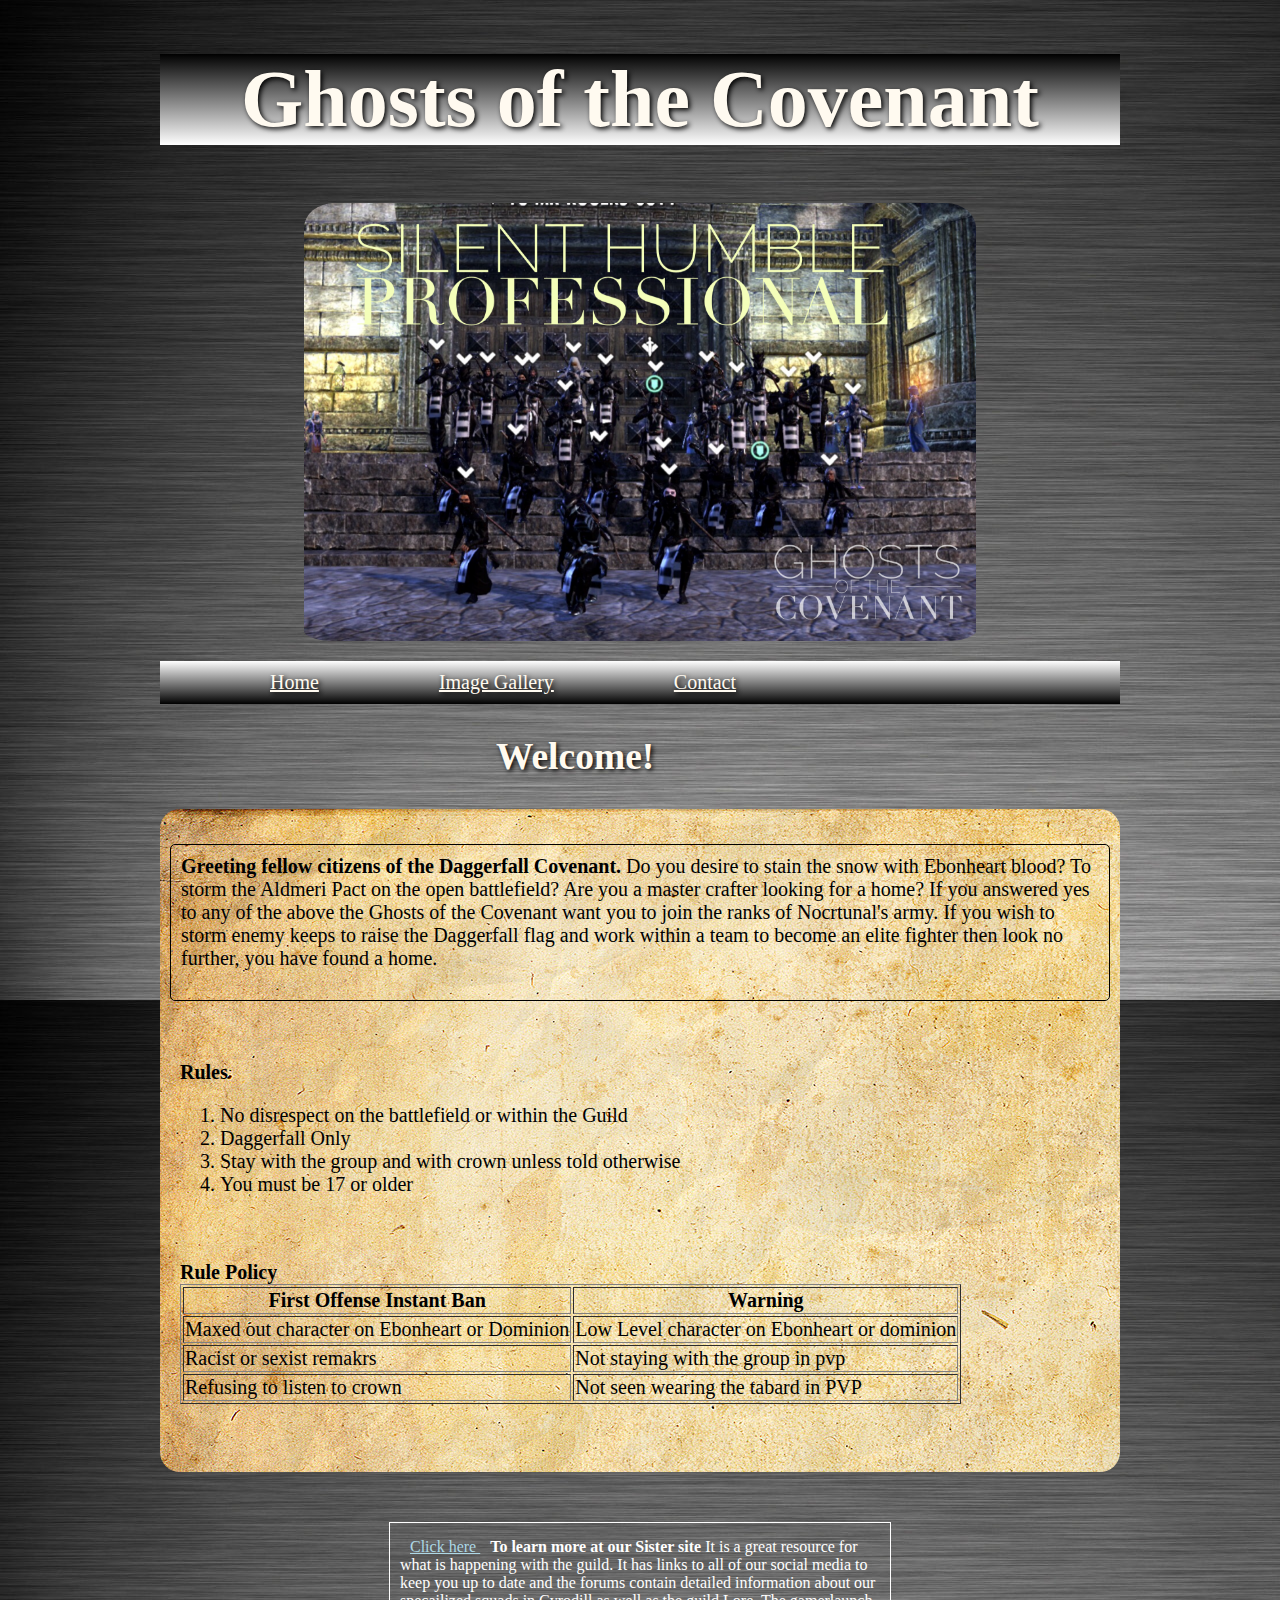
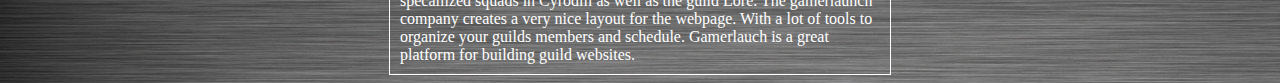
<file: index.html>
<!DOCTYPE html>
<html>
<head>
<title> Ghosts of the Covenant </title>
<link rel="stylesheet" href="styles/styles.css" type="text/css">

</head>
<body>
	<section class="container">
	<section class="header">
		<h1> Ghosts of the Covenant </h1>
	</section>
	<div id="home_photo">
		<img src="Image_Folder/Family_Photo.png" alt="Band of Brothers">
	</div>
	
	<div id="nav">
		<ul>
			<li>
				<a href="index.html">Home</a>
			</li>
			<li> 
				<a href="images.html"> Image Gallery </a>
			</li>
			<li> 
				<a href="contact.html"> Contact </a>
		</ul>
	</div>
	<div class="Welcome">
		<h2> Welcome! </h2>
	</div>
	<div id="Welcome_Message">
	<div id="Opening"
		<p>
			<strong>Greeting fellow citizens of the Daggerfall Covenant.</strong>
			Do you desire to stain the snow with Ebonheart blood? To storm the Aldmeri Pact on the open battlefield? Are you a master crafter looking for a home? If you answered yes to any of the above the Ghosts of the Covenant want you to join the ranks of Nocrtunal's army. If you wish to storm enemy keeps to raise the Daggerfall flag and work within a team to become an elite fighter then look no further, you have found a home.  
		</p>
		</div>
		<div id="Rules">
	
	 <Strong> Rules </Strong>
	
	<ol> 
		<li> No disrespect on the battlefield or within the Guild </li>
		<li> Daggerfall Only </li>
		<li> Stay with the group and with crown unless told otherwise </li>
		<li> You must be 17 or older </li>
	</ol>

	</div>
	
	<div id="Policy">
	<Strong> Rule Policy </Strong>
	
	
	<table border=1> 
		<tr>
			<th> First Offense Instant Ban </th>
			<th> Warning</th> 
		</tr>
		<tr>
			<td> Maxed out character on Ebonheart or Dominion </td>
			<td> Low Level character on Ebonheart or dominion </td>
		</tr>
		<tr>
			<td> Racist or sexist remakrs </td>
			<td> Not staying with the group in pvp </td>
		</tr>
		<tr>
			<td> Refusing to listen to crown </td>
			<td> Not seen wearing the tabard in PVP </td>
		</tr>
	</table>
	<br>
	</div>
	</div>
	</div>
	<div class="footer"> 
		<footer>
			<a href="http://www.ghostsofthecovenant.com"> Click here </a> 
			<strong> To learn more at our Sister site </strong> It is a great resource for what is happening with the guild. It has links to all of our social media to keep you up to date and the forums contain detailed information about our specailized squads in Cyrodill as well as the guild Lore. The gamerlaunch company creates a very nice layout for the webpage. With a lot of tools to organize your guilds members and schedule. Gamerlauch is a great platform for building guild websites. 
		</footer>
	</div> 
	</div>
	</section>






</body>
</html>
</file>
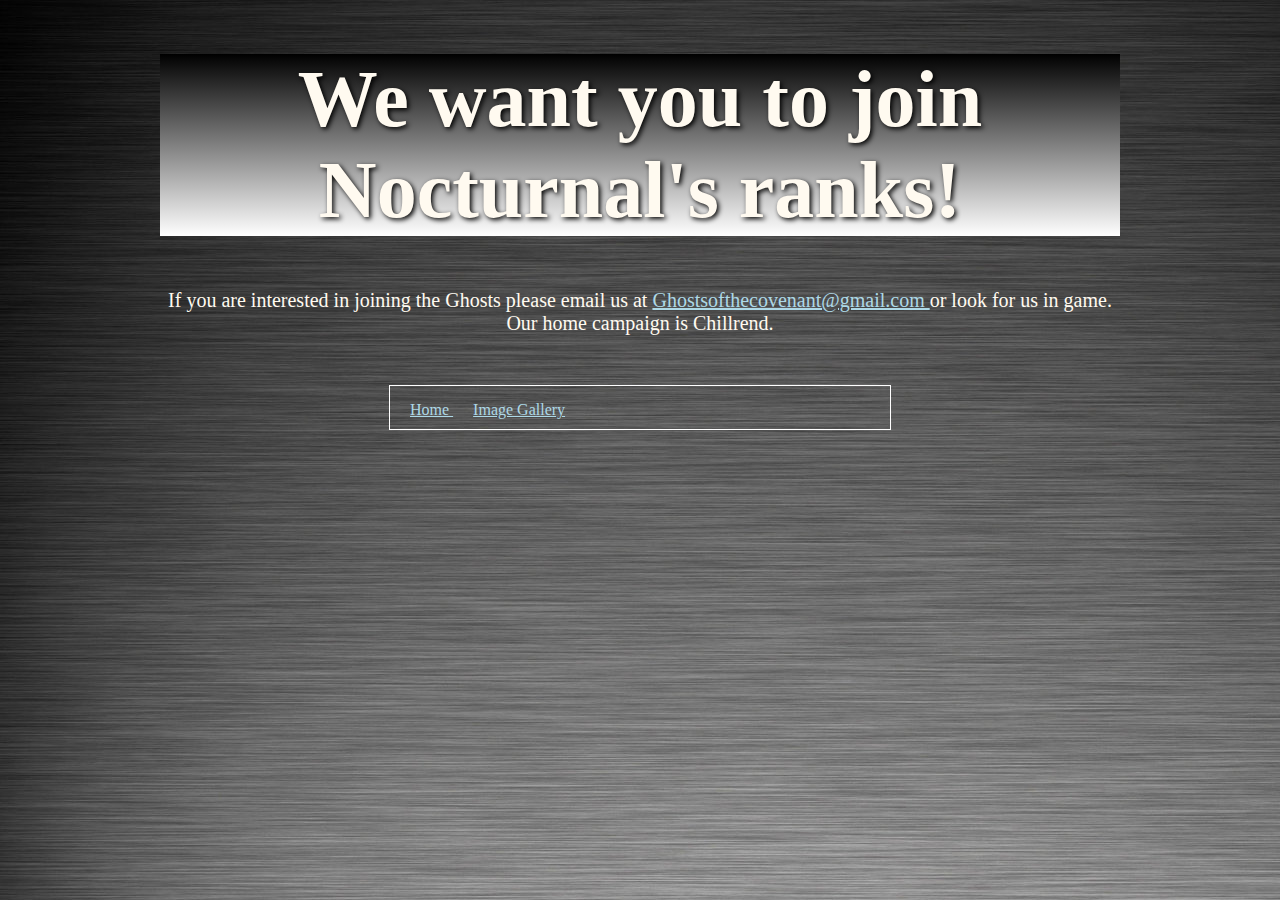
<file: contact.html>
<!DOCTYPE html>
<html>
<head>
	<title> Contact Us! </title> 
<link rel="stylesheet" href="styles/styles.css" type="text/css">
</head>
<body>
	<section class="container">
	<div class="header">
		<h1> We want you to join Nocturnal's ranks!</h1>
	</div>
	<div id=Contact_info>
	
	<p> If you are interested in joining the Ghosts please email us at <a href="Ghostsofthecovenant@gmail.com"> Ghostsofthecovenant@gmail.com </a> or look for us in game. Our home campaign is Chillrend. </p>
	</div>
	<div class="footer">
		
		<footer>
			<a href="index.html"> Home </a> <a href="images.html"> Image Gallery </a>
		</footer>
		</div>
		</section>


</body>
</html>
</file>
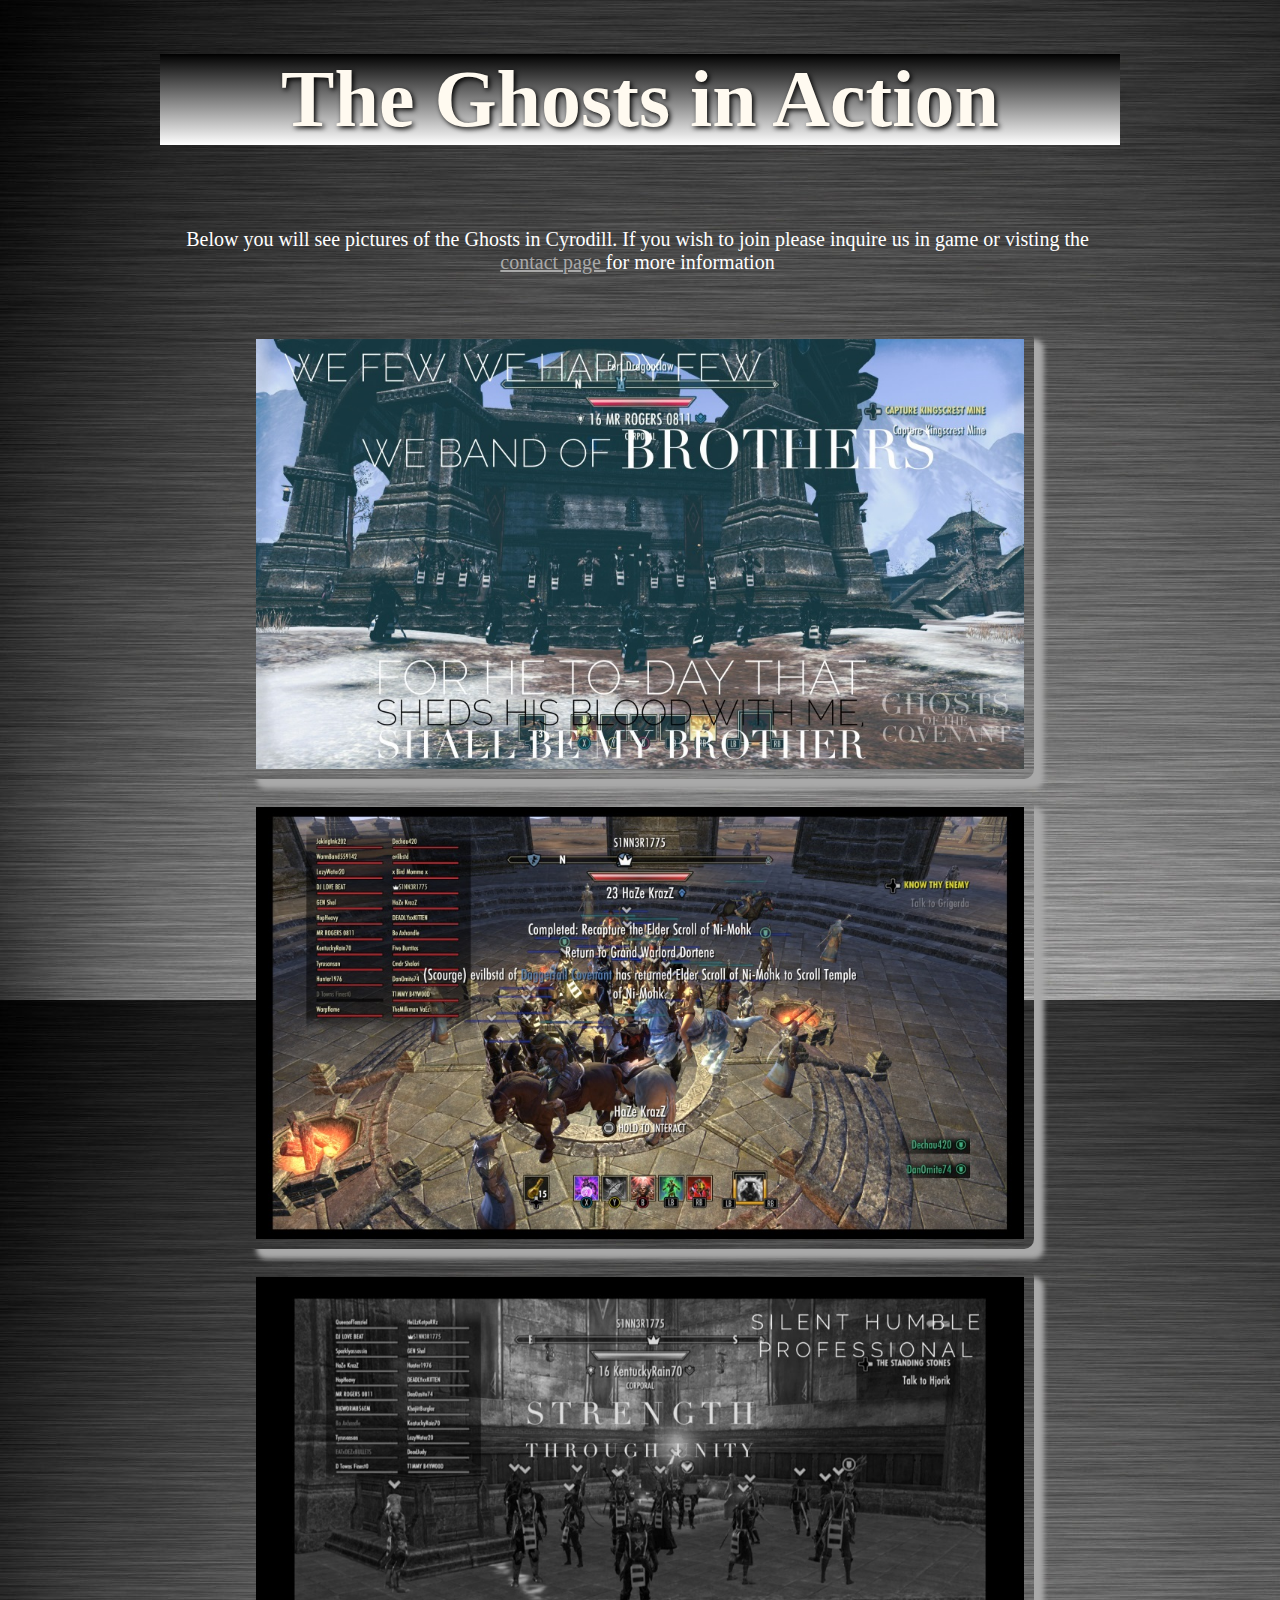
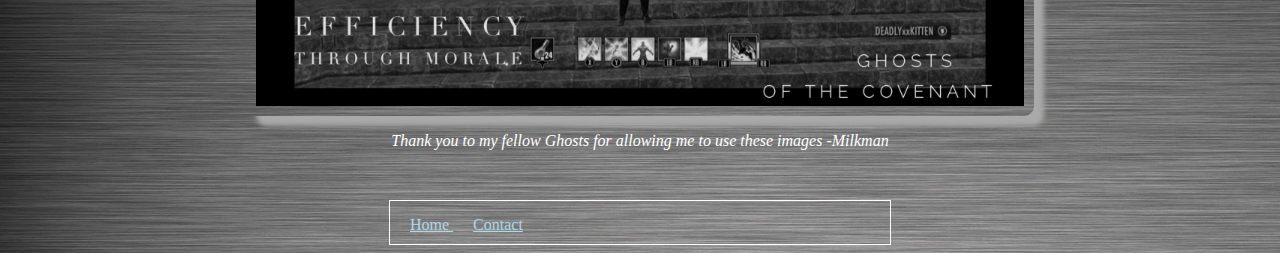
<file: images.html>
<!DOCTYPE html>
<html>
<head>
<title> Image Gallery </title>
<link rel="stylesheet" href="styles/styles.css" type="text/css">
</head>
<body>
	<section class="container">
	<div class="header">
		<h1> The Ghosts in Action </h1>
	</div>
	<div id="Welcome_Images">
		<p> 
			Below you will see pictures of the Ghosts in Cyrodill. If you wish to join please inquire us in game or visting the <a href="contact.html"> contact page </a> for more information
		</p>
	</div>
	<div id="Image_files">
	<img src="Image_Folder/Ghost_Image.jpg" alt="Band of Brothers">
	<br>
	<img src="Image_Folder/Ghost_Scroll.jpg" alt="Scroll Runners">
	<br>
	<img src="Image_Folder/Ghost_Unity.jpg" alt="Unity through numbers"> 

	<p> 
	<i> Thank you to my fellow Ghosts for allowing me to use these images -Milkman </i> 
</p>
	</div>
	<div class="footer">
<footer>
	<a href="index.html"> Home </a> <a href="contact.html"> Contact </a>
</footer>
	</div>
</section>
</body>
</html>
</file>
<file: styles/styles.css>
body {
	background-image:url(../Image_Folder/Metal_Background.jpg);

	
}

.container {
	margin-left:auto;
	margin-right:auto;
	width:960px;

}

.header {
	background: linear-gradient(black, grey, white);
	color: Floralwhite;
	text-align: center;
	font-size: 40px;
	margin: none;
	text-shadow: 2px 2px 5px black;


}

#home_photo img {
	display: block;
	margin: auto;
	max-width:70%;
	border-radius:30px;
	padding-bottom: 20px;
	padding-top: 5px;
	
}

#nav ul {
	list-style-type:none;
	margin:0;
	padding:0;
	overflow:hidden;
	background:linear-gradient(white, grey, black)
}

#nav li {
	float: left;
	padding: 10px;
	font-size: 20px;
}

 #nav a {
 	display: inline-block;
 	color: Floralwhite;
 	margin-left: 100px;
 	text-shadow: 2px 2px 5px black;

}

#nav a:hover {
	color: grey;
}

#nav a:visited {
	color:DeepSkyBlue;
}

.Welcome {
	font-size:25px;
	max-width: 30%;
	text-shadow: 2px 2px 5px black;
	color:Floralwhite;
	margin-left:auto;
	margin-right:auto;




}

#Welcome_Message {
	color: black;
	max-width: 100%;
	background-image:url(../Image_Folder/Paper_Background.jpg);
	border-radius:20px;
	font-size:20px;
	font-family:Lucida Console;
	padding: 10px;


}

#Opening {
	border: 1px solid black;
	z-index: 2;
	padding: 10px;
	border-radius: 5px;
	margin-top: 25px;
}

#Rules
{
	padding: 10px;
	margin-top: 50px;
	margin-bottom:25px;
}

#Policy {
	padding:10px;
	margin-bottom:25px;
}

.footer {
	margin-top: 50px;
	color:white;
	border: solid white 1px;
	padding: 10px;
	padding-top:15px;
	max-width: 50%;
	margin-left: auto;
	margin-right: auto;
	min-width: 25%;
}

.footer a {
	color:lightblue;
	padding: 10px;

}

.footer  a:hover {
	color: blue;
}

#Welcome_Images{
	color:white;
	text-align:center;
	font-size:20px;
	padding: 10px 15px 15px 10px;

}

#Welcome_Images a {
	color: darkgray;
}

#Welcome_Images a:hover {
	color:lightblue;
}

#Image_files {
	color:white;
	text-align:center;
	margin-top: 20px;
}

#Image_files img {
	
	border-radius: 10px;
	max-width: 80%;
	box-shadow: 10px 10px 5px darkgray;
	display:block;
	margin:auto;
	padding:10px;

}

#Contact_info {
	font-family:Verdana;
	font-size:20px;
	text-align:center;
	color:Floralwhite;
}

#Contact_info a {
	color:lightblue;
}

#Contact_info a:hover {
	color:blue;
}

@media screen and  (max-width:320px) {
	.container {
		max-width:100%;
	}

}
@media screen and  (max-width:500px) {
	.container {
		max-width:100%;
	}

}

@media screen and  (max-width:650px) {
	.container {
		max-width:100%;
	}

}
</file>
